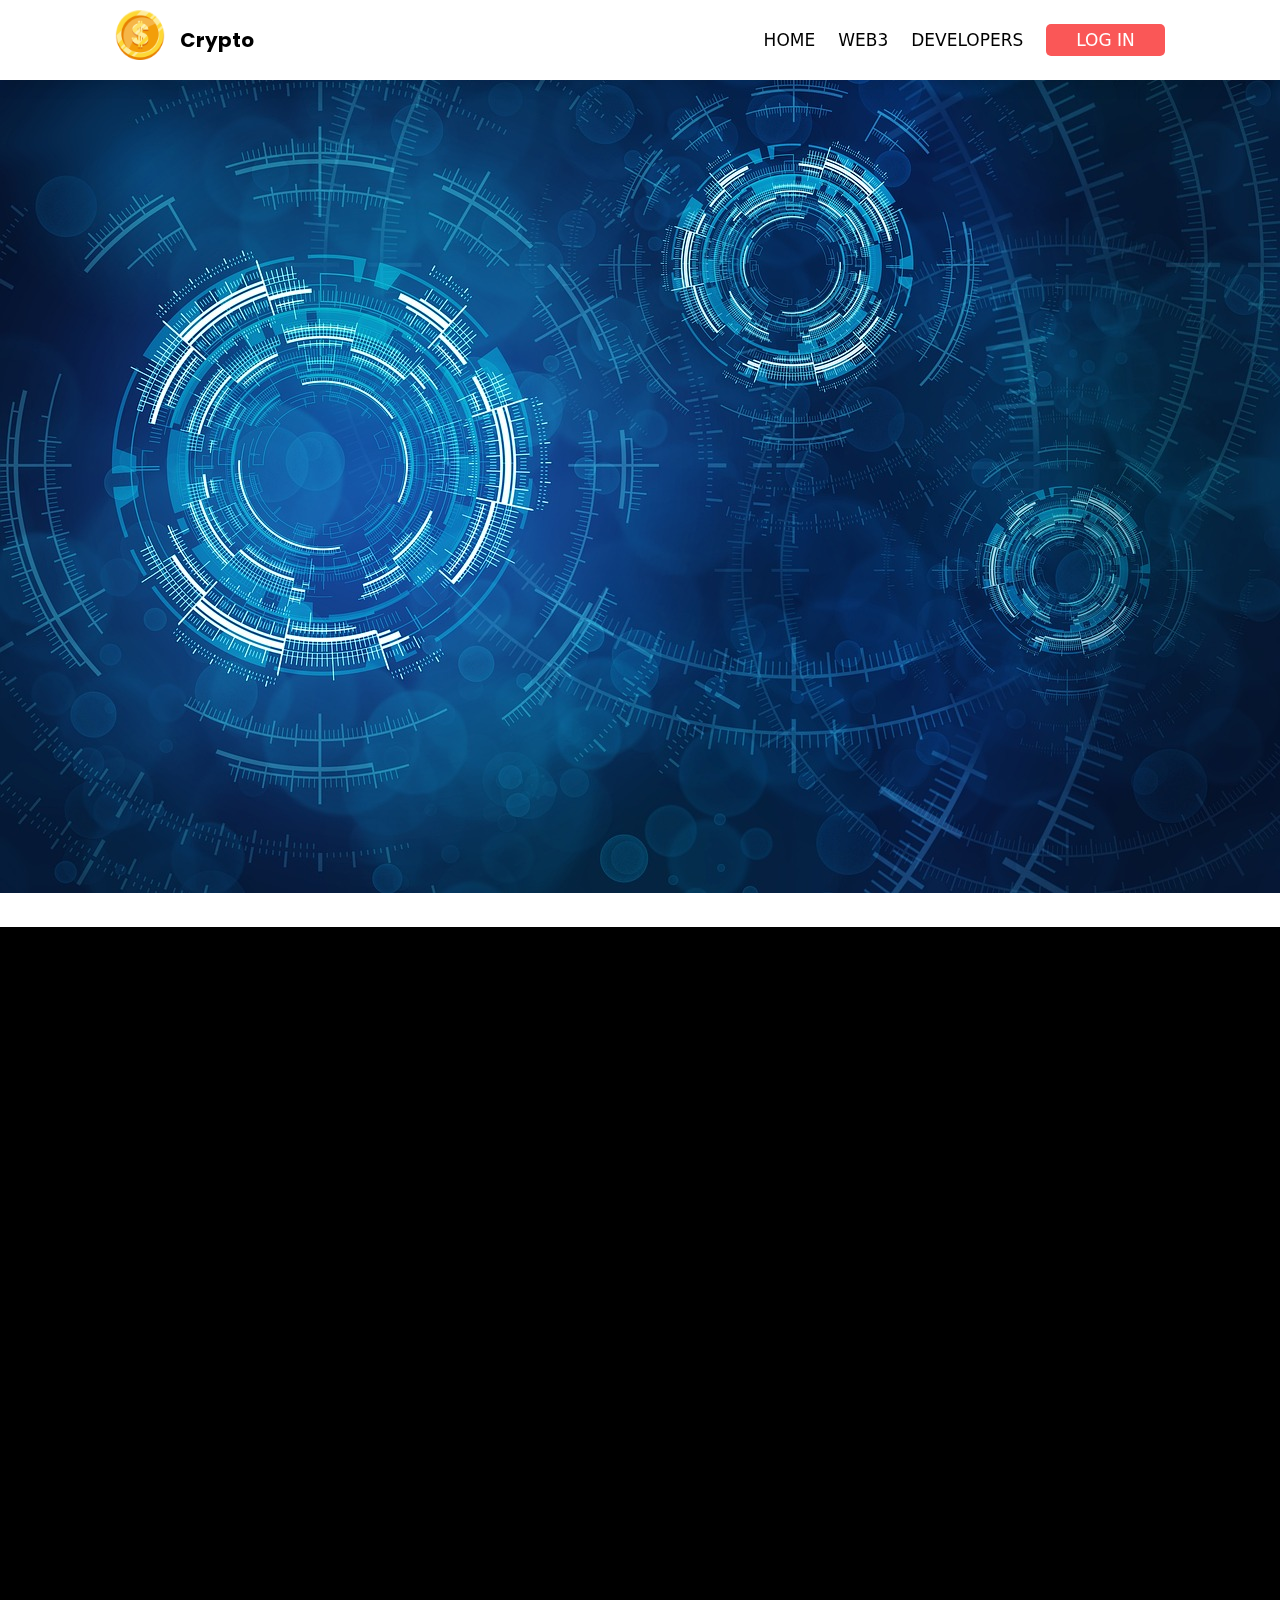
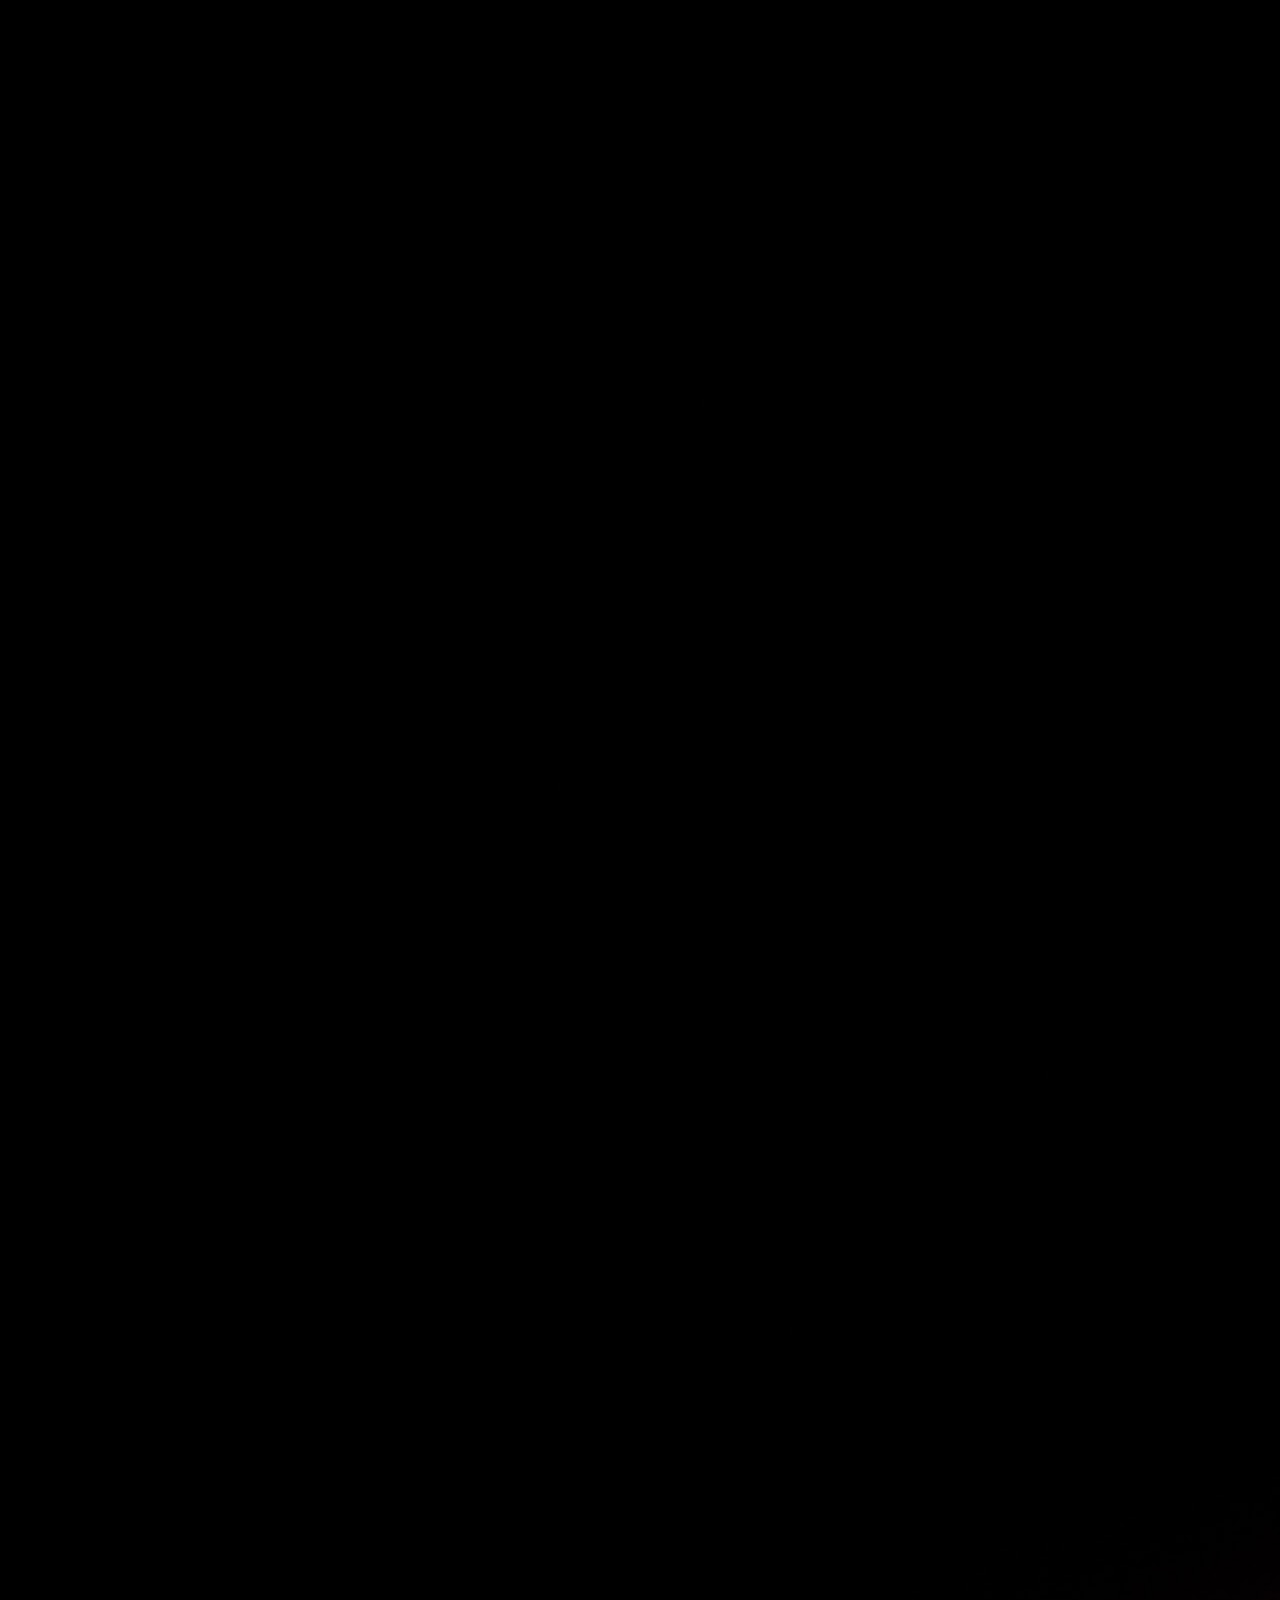
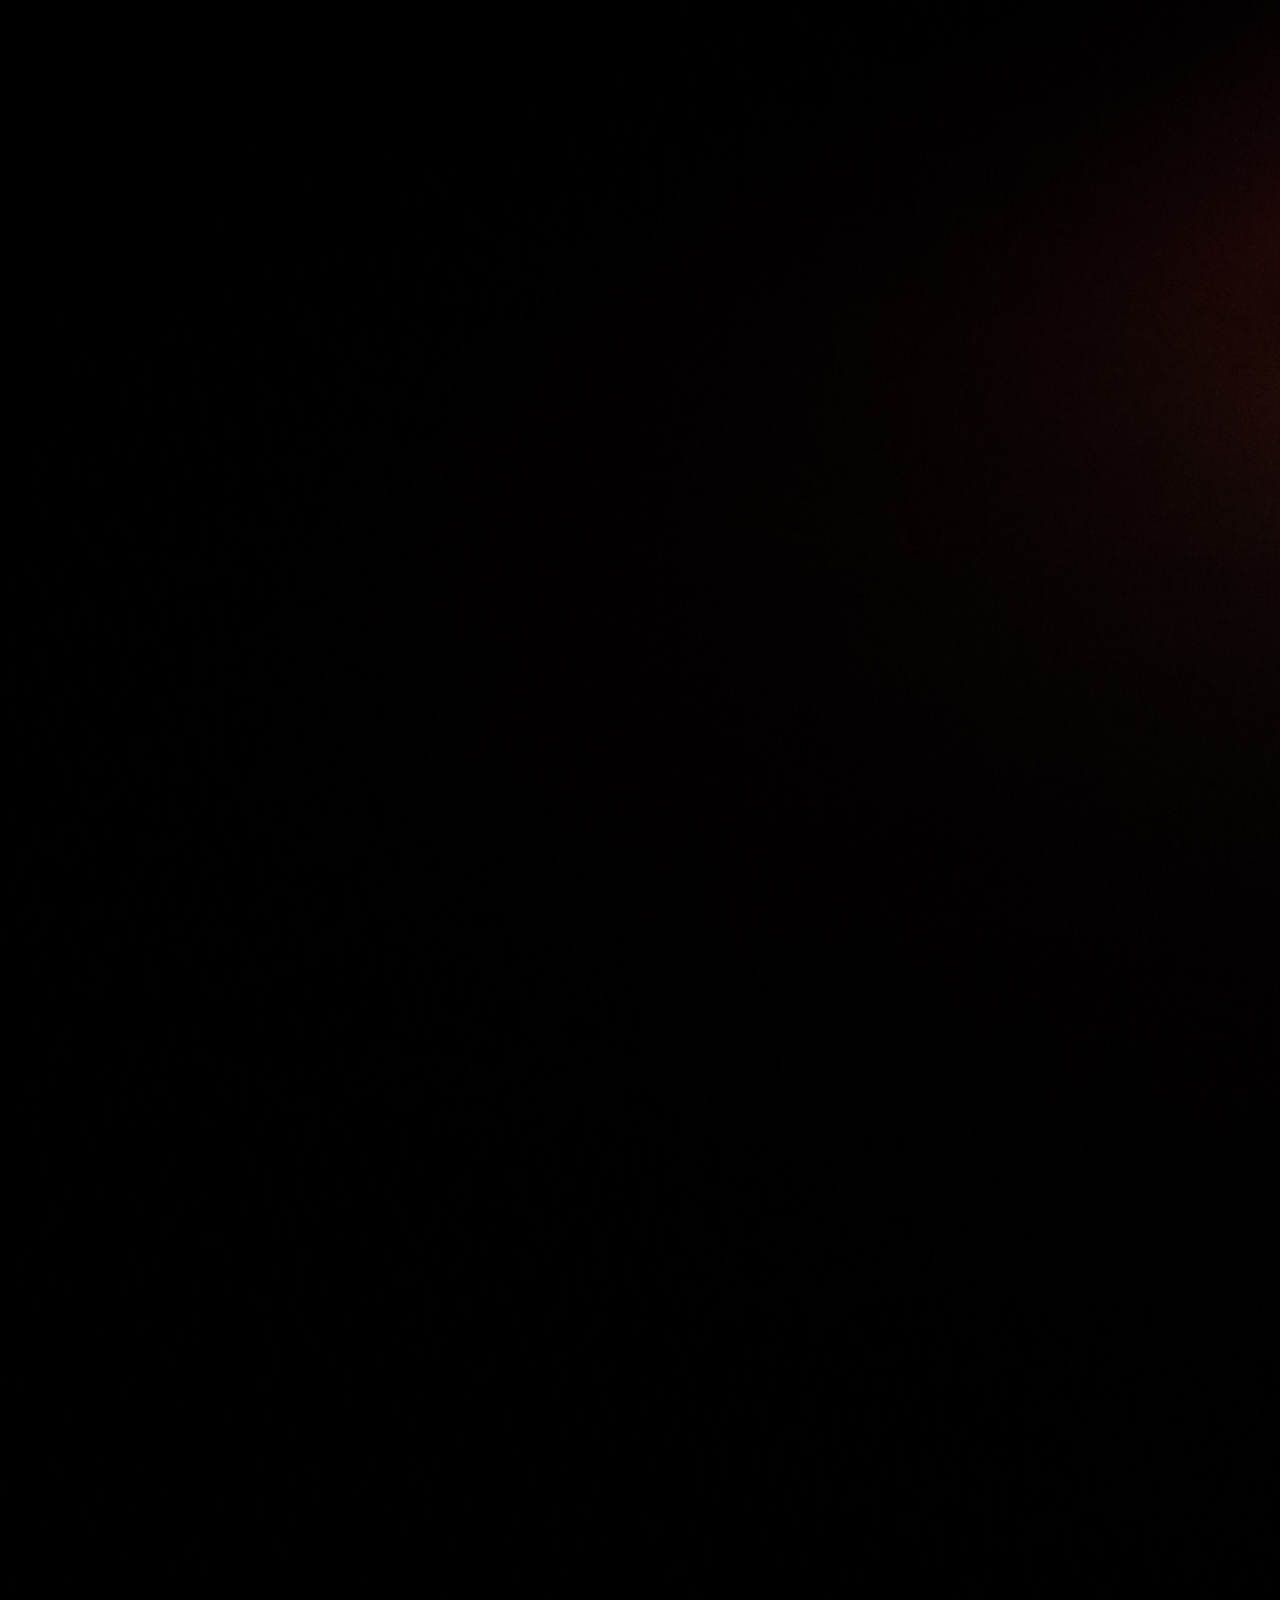
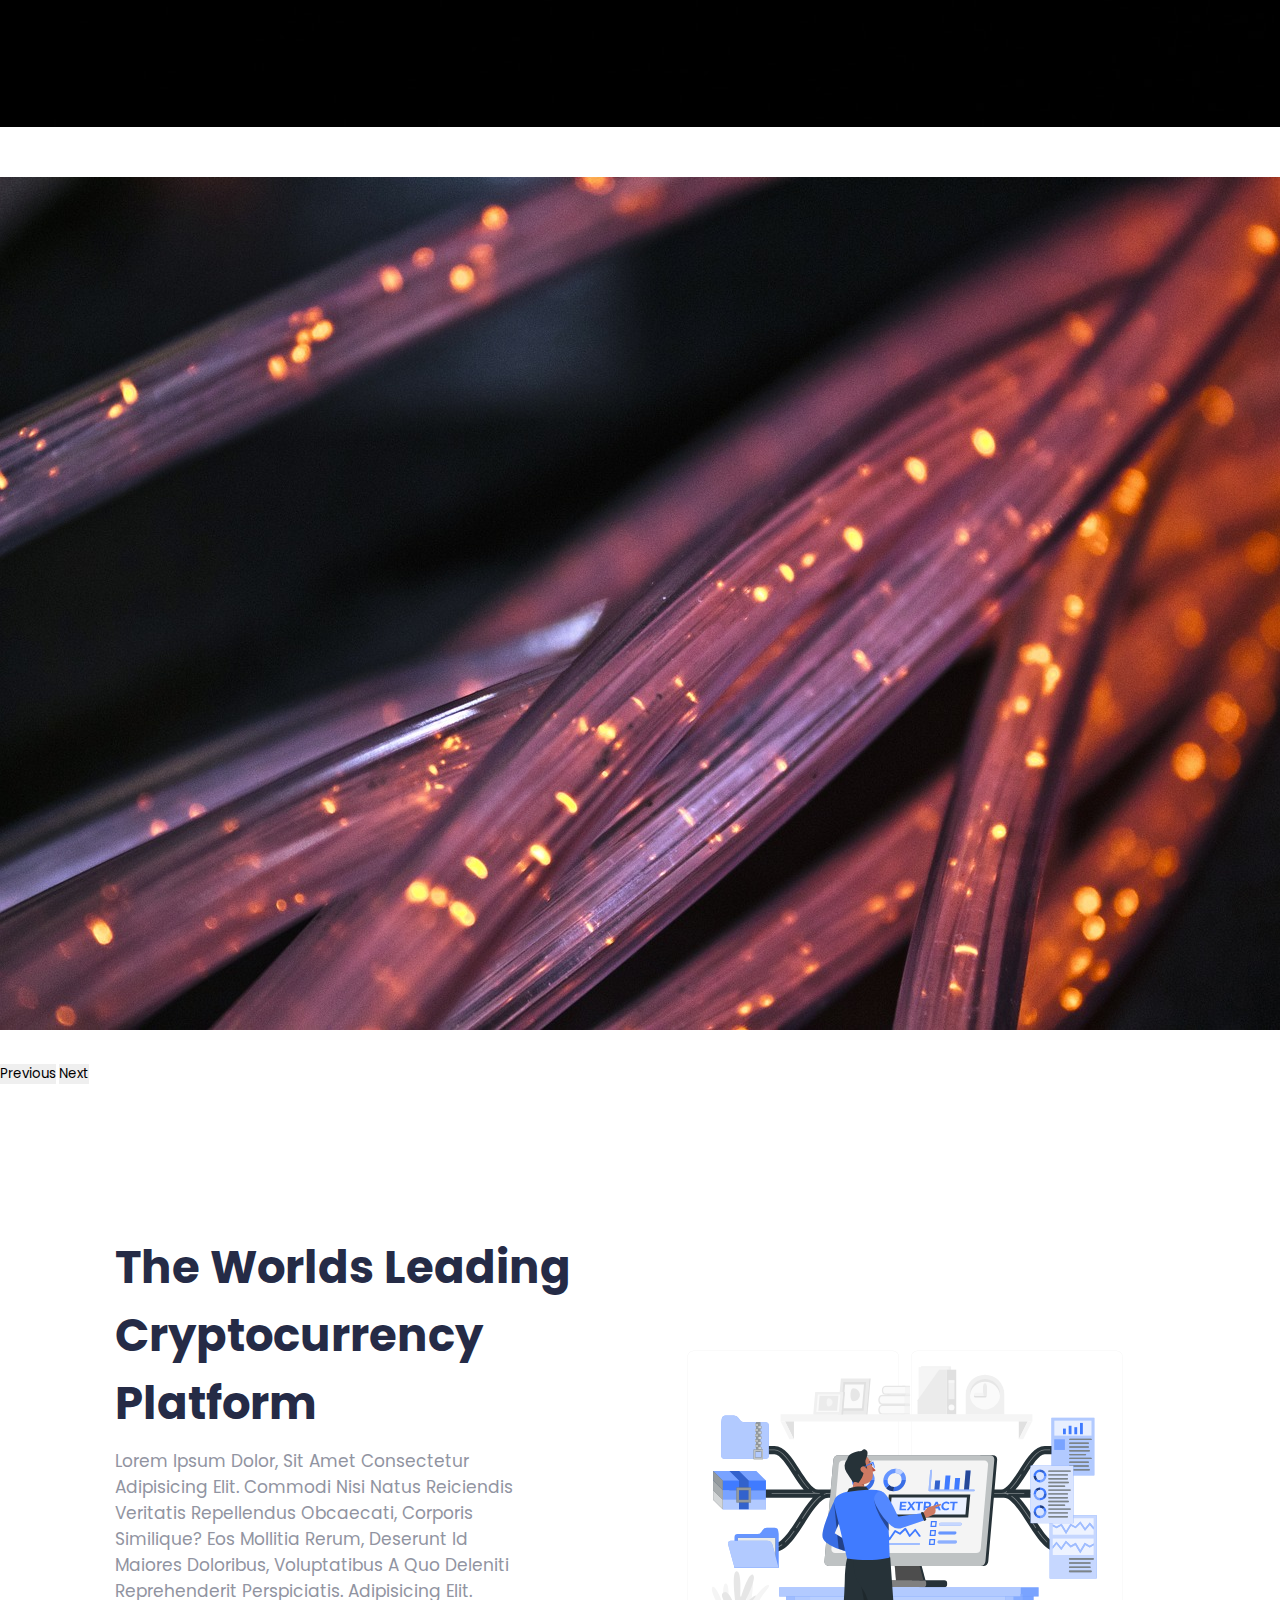
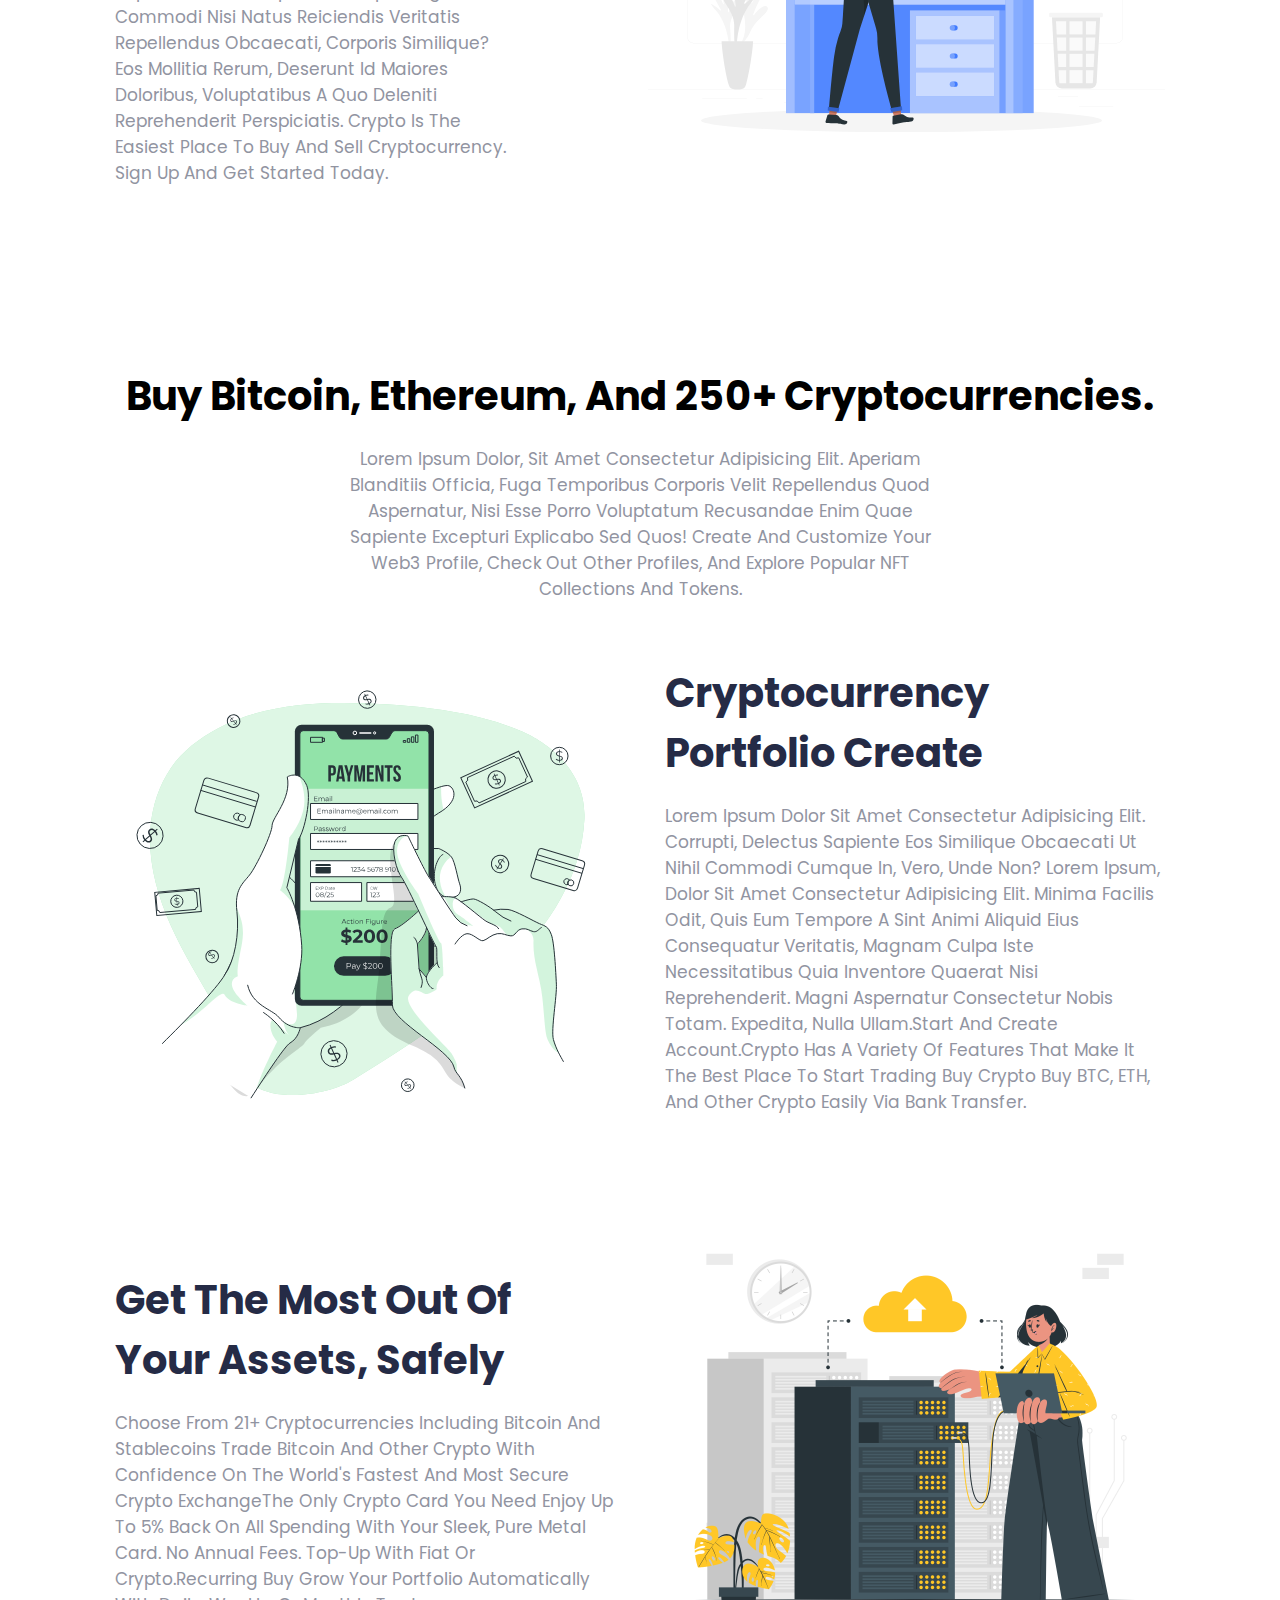
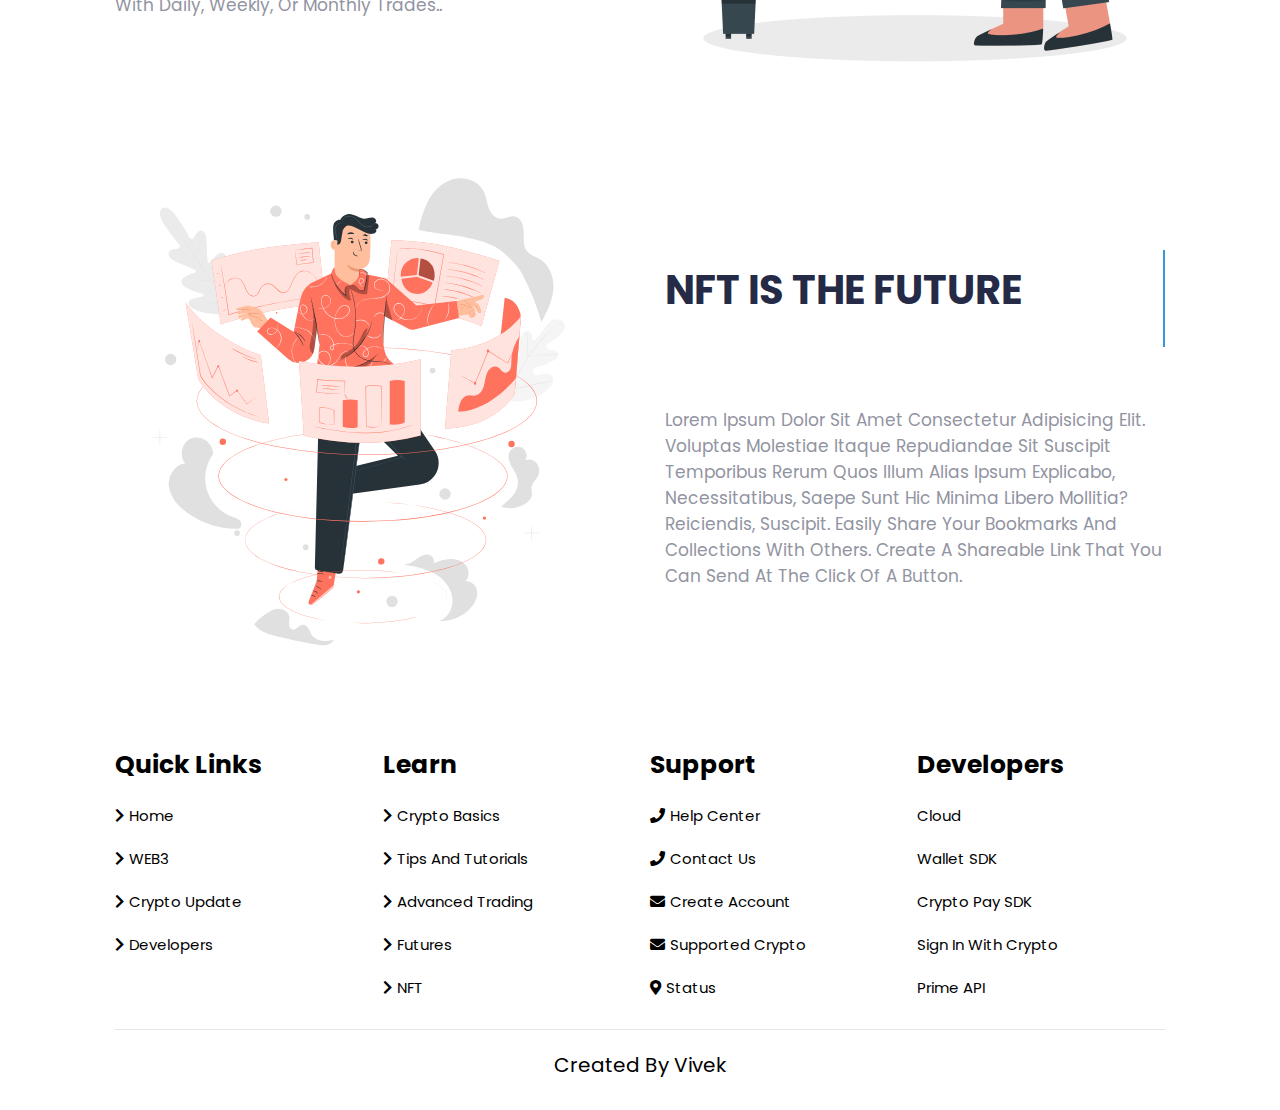
<file: developer.html>
<!DOCTYPE html>
<html lang="en">
<head>
    <meta charset="UTF-8">
    <meta name="viewport" content="width=device-width, initial-scale=1.0">
    <link rel="stylesheet" href="css/style.css">
    <link href="https://cdn.jsdelivr.net/npm/bootstrap@5.1.3/dist/css/bootstrap.min.css" rel="stylesheet" integrity="sha384-1BmE4kWBq78iYhFldvKuhfTAU6auU8tT94WrHftjDbrCEXSU1oBoqyl2QvZ6jIW3" crossorigin="anonymous">
    <link rel="stylesheet" href="https://cdnjs.cloudflare.com/ajax/libs/font-awesome/5.15.4/css/all.min.css">
    <script src="https://cdn.jsdelivr.net/npm/@popperjs/core@2.9.2/dist/umd/popper.min.js" integrity="sha384-IQsoLXl5PILFhosVNubq5LC7Qb9DXgDA9i+tQ8Zj3iwWAwPtgFTxbJ8NT4GN1R8p" crossorigin="anonymous"></script>
    <script src="https://cdn.jsdelivr.net/npm/bootstrap@5.0.2/dist/js/bootstrap.min.js" integrity="sha384-cVKIPhGWiC2Al4u+LWgxfKTRIcfu0JTxR+EQDz/bgldoEyl4H0zUF0QKbrJ0EcQF" crossorigin="anonymous"></script>
    <link rel="icon" type="image/x-icon" href="images/energy_4315499.png">
    <title>developer</title>
</head>
<body>
<!-- nav start -->
 <!-- navbar sections starts  -->
 <header class="header">
    <div class="logo">
        <img src="images/dollar_9382196.png" alt="logo-bookmark">
        <h1>Crypto</h1>

    </div>
    
    <nav class="navbar">
        <a href="index.html">Home</a>
        <a href="web3.html">Web3</a>
        <!-- <a href="#download">Crypto Update</a> -->
        <a href="developer.html">Developers</a>
        <a href="#" class="btn">Log in</a>
    </nav>
    <div class="fas fa-bars" id="menu-btn"></div>
</header>
    <!-- that is carsole -->
    <div id="carouselExampleCaptions" class="carousel slide">
        <div class="carousel-indicators">
          <button type="button" data-bs-target="#carouselExampleCaptions" data-bs-slide-to="0" class="active" aria-current="true" aria-label="Slide 1"></button>
          <button type="button" data-bs-target="#carouselExampleCaptions" data-bs-slide-to="1" aria-label="Slide 2"></button>
          <button type="button" data-bs-target="#carouselExampleCaptions" data-bs-slide-to="2" aria-label="Slide 3"></button>
        </div>
        <div class="carousel-inner">
          <div class="carousel-item active" data-bs-interval="400">
            <img src="images/c1.jpg" class="d-block w-100" alt="...">
            <div class="carousel-caption d-none d-md-block">
              <h5 style="color: white;font-weight: bold;">BEST NFT COLLECTION</h5>
              <p style="color: white;font-weight: bold;" >Lorem ipsum dolor sit amet consectetur adipisicing elit. Nulla quod modi at dolore cupiditate cum, placeat ad fuga error animi sunt ab vero, deleniti totam obcaecati eius, a fugiat doloribus..</p>
            </div>
          </div>
          <div class="carousel-item " data-bs-interval="400">
            <img src="images/c2.jpg" class="d-block w-100" alt="...">
            <div class="carousel-caption d-none d-md-block">
              <h5 style="color: white;font-weight: bold;">BEST COLLECTION OF CRYPTO</h5>
              <p style="color: white;font-weight: bold;">Lorem, ipsum dolor sit amet consectetur adipisicing elit. Distinctio quam animi nostrum necessitatibus optio dicta fuga impedit odio, culpa illum ex? Modi molestiae architecto ducimus similique ipsum asperiores accusamus tempore..</p>
            </div>
          </div>
          <div class="carousel-item " data-bs-interval="400">
            <img src="images/c3.jpg" class="d-block w-100" alt="...">
            <div class="carousel-caption d-none d-md-block">
              <h5 style="color: white;font-weight: bold;">FUTURE CURRENCY</h5>
              <p style="color: white;font-weight: bold;">Lorem ipsum dolor sit amet consectetur adipisicing elit. Molestias cum, explicabo laudantium hic dignissimos vitae corporis voluptatibus rerum saepe ab qui culpa quisquam consectetur? Provident sunt est esse iure fuga!.</p>
            </div>
          </div>
        </div>
        <button class="carousel-control-prev" type="button" data-bs-target="#carouselExampleCaptions" data-bs-slide="prev">
          <span class="carousel-control-prev-icon" aria-hidden="true"></span>
          <span class="visually-hidden">Previous</span>
        </button>
        <button class="carousel-control-next" type="button" data-bs-target="#carouselExampleCaptions" data-bs-slide="next">
          <span class="carousel-control-next-icon" aria-hidden="true"></span>
          <span class="visually-hidden">Next</span>
        </button>
      </div>
      <!-- making body -->
       <!-- that is the view part -->
    <section class="home" id="home">
        <div class="content">
            <h1>The Worlds Leading Cryptocurrency Platform</h1>
            <p>Lorem ipsum dolor, sit amet consectetur adipisicing elit. Commodi nisi natus reiciendis veritatis repellendus obcaecati, corporis similique? Eos mollitia rerum, deserunt id maiores doloribus, voluptatibus a quo deleniti reprehenderit perspiciatis. adipisicing elit. Commodi nisi natus reiciendis veritatis repellendus obcaecati, corporis similique? Eos mollitia rerum, deserunt id maiores doloribus, voluptatibus a quo deleniti reprehenderit perspiciatis. Crypto is the easiest place to buy and sell cryptocurrency. Sign up and get started today.</p>

            <!-- <a href="#" class="home-btn">Get Started</a> -->
        </div>


        <div class="image">
            <img src="images/1one.svg" alt="crypto">
        </div>
    </section>

    <!-- home section ends -->

    <!-- features sectin starts  -->

    <section class="features" id="features">
        <div class="heading">
            <h1>Buy Bitcoin, Ethereum, and 250+ cryptocurrencies.</h1>
            <p>Lorem ipsum dolor, sit amet consectetur adipisicing elit. Aperiam blanditiis officia, fuga temporibus corporis velit repellendus quod aspernatur, nisi esse porro voluptatum recusandae enim quae sapiente excepturi explicabo sed quos! Create and customize your web3 profile, check out other profiles, and explore popular NFT collections and tokens.</p>
        </div>


        <div class="row">
            <!-- 1 Tab  -->
            <div class="image">
                <img src="images/2_two.svg" alt="crypto">
            </div>


            <div class="content">
                <h1>cryptocurrency portfolio Create</h1>
                <p> Lorem ipsum dolor sit amet consectetur adipisicing elit. Corrupti, delectus sapiente eos similique obcaecati ut nihil commodi cumque in, vero, unde non? Lorem ipsum, dolor sit amet consectetur adipisicing elit. Minima facilis odit, quis eum tempore a sint animi aliquid eius consequatur veritatis, magnam culpa iste necessitatibus quia inventore quaerat nisi reprehenderit. Magni aspernatur consectetur nobis totam. Expedita, nulla ullam.Start and Create account.Crypto has a variety of features that make it the best place to start trading Buy crypto
                    Buy BTC, ETH, and other crypto easily via bank transfer.</p>
                <!-- <a href="#" class="all-btn">Learn more info</a> -->
            </div>

            <!-- 1 Tab  -->

            <!-- 2 Tab  -->
            <div class="content">
                <h1>Get the most out of 
                    your assets, safely</h1>
                <p>Choose from 21+ cryptocurrencies including Bitcoin and stablecoins Trade bitcoin and other crypto with 
                    confidence on the world's fastest and 
                    most secure crypto exchangeThe only crypto card
                    you need
                    Enjoy up to 5% back on all spending with your sleek, pure metal card.
                    No annual fees. Top-up with fiat or crypto.Recurring Buy

                    Grow your portfolio automatically with daily, weekly, or monthly trades..</p>
                <!-- <a href="#" class="all-btn">more info</a> -->
            </div>

            <div class="image">
                <img src="images/3_three.png" alt="phone">
            </div>

            <!-- 2 Tab  -->
            <div class="image">
                <img src="images/4_four.svg" alt="phone_data">
            </div>

            <div class="content">
                <strong>
                <div class="typing-text"><h1>NFT IS THE FUTURE </h1>.</div>
            </strong>
                <p>Lorem ipsum dolor sit amet consectetur adipisicing elit. Voluptas molestiae itaque repudiandae sit suscipit temporibus rerum quos illum alias ipsum explicabo, necessitatibus, saepe sunt hic minima libero mollitia? Reiciendis, suscipit. Easily share your bookmarks and collections with others. Create a shareable link that you can send at the click of a button.</p>
                <!-- <a href="#" class="all-btn">more info</a> -->
            </div>


            <!-- 3 Tab  -->

        </div>
    </section>


    <!-- features sectin ends -->





    <!-- footer section starts  -->

   <section class="footer" id="footer">
       <div class="box-container">
           <div class="box">
               <h3>quick links</h3>
               <a href="#"><i class="fas fa-chevron-right"></i>Home</a>
               <a href="#"><i class="fas fa-chevron-right"></i>WEB3</a>
               <a href="#"><i class="fas fa-chevron-right"></i>Crypto update</a>
               <a href="#"><i class="fas fa-chevron-right"></i>Developers</a>
            </div>
            
            
            <div class="box">
                <h3>Learn</h3>
                <a href="#"><i class="fas fa-chevron-right"></i>Crypto basics</a>
                <a href="#"><i class="fas fa-chevron-right"></i>Tips and tutorials</a>
                <a href="#"><i class="fas fa-chevron-right"></i>Advanced trading</a>
                <a href="#"><i class="fas fa-chevron-right"></i>Futures</a>
                <a href="#"><i class="fas fa-chevron-right"></i>NFT</a>
           </div>

           <div class="box">
               <h3>Support</h3>
               <a href="#"><i class="fas fa-phone"></i>Help center</a>
               <a href="#"><i class="fas fa-phone"></i>Contact us</a>
               <a href="#"><i class="fas fa-envelope"></i>Create account</a>
               <a href="#"><i class="fas fa-envelope"></i>Supported crypto</a>
               <a href="#"><i class="fas fa-map-marker-alt"></i>Status</a>
           </div>

           <div class="box">
               <h3>Developers</h3>
               <a href="#">Cloud</a>
               <a href="#">Wallet SDK</a>
               <a href="#">crypto Pay SDK</a>
               <a href="#">Sign in with crypto</a>
               <a href="#">Prime API</a>
           </div>
       </div>


       <div class="credit">created by vivek
       
       </div>
   </section>

    <!-- footer section ends -->


    <script src="js/main.js"></script>



</body>
</html>
</file>
<file: css/style.css>
@import url('https://fonts.googleapis.com/css2?family=Poppins:wght@100;200;300;400;600;700&display=swap');

*{
    font-family: 'Poppins', sans-serif;
    margin: 0;
    padding: 0;
    box-sizing: border-box;
    outline: none;
    border: none;
    text-transform: capitalize;
    transition: 0.2s ease-in-out;
    color: #000;
    text-decoration: none;
}

::selection{
    background-color: var(--Soft-Red);
    color: #fff;
}


::-webkit-scrollbar{
    width: 12px;
}

::-webkit-scrollbar-thumb{
    background-color: var(--Soft-Blue);
}

section {
    padding: 2rem 9%;
}

html{
    font-size: 62.5%;
    scroll-behavior: smooth;
    overflow-x: hidden;
}

.heading{
    text-align: center;
    font-size: 2rem;
    color: var(--Very-Dark-Blue);
    margin-top: 10rem;
    margin-bottom: 5rem;
}


.heading h1{
    padding-bottom: 2rem;
}


.heading p{
    max-width: 60rem;
    margin: auto;
    color: var(--Grayish-Blue);
    font-size: 1.7rem;
}


.all-btn{
    padding: 1rem 3rem;
    font-size: 1.5rem;
    background-color: var(--Soft-Blue);
    border-radius: .5rem;
    color: #fff;
}

.all-btn:hover{
    background-color: transparent;
    color: var(--Soft-Blue);
    border: 2px solid var(--Soft-Blue);
}


:root{
    --Soft-Blue: hsl(231, 69%, 60%);
    --Soft-Red: hsl(0, 94%, 66%);
    --Grayish-Blue: hsl(229, 8%, 60%);
    --Very-Dark-Blue: hsl(229, 31%, 21%);
    --box-shadow: .5rem .5rem  0 hsl(231, 69%, 60%);
    --text-shadow: .4rem .4rem  0 rgba(0, 0, 0, .2);
    --border: .2rem  solid var(--green);
}


/* navbar sections starts */
.header{
    padding: 1rem 9%;
    display: flex;
    justify-content: space-between;
    align-items: center;
    position: fixed;
    top: 0;
    right: 0%;
    left: 0;
    z-index: 10000;
    background-color: #fff;
    box-shadow: 0rem 0.5rem 1.5rem rgba(0, 0, 0, .1);
}


.header .logo{
    cursor: pointer;
}


.header .navbar a{
    margin-left: 2rem;
    font-size: 1.7rem;
    font-family: system-ui, -apple-system, BlinkMacSystemFont, 'Segoe UI', Roboto, Oxygen, Ubuntu, Cantarell, 'Open Sans', 'Helvetica Neue', sans-serif;
    text-transform: uppercase;
}


.header .navbar a:hover{
    color: var(--Soft-Red);
}


.header .navbar .btn{
    padding: .6rem 3rem;
    background-color: var(--Soft-Red);
    color: #fff;
    border-radius: .5rem;
}

.header .navbar .btn:hover{
    color: var(--Soft-Red);
    background-color: transparent;
    border: 2px solid var(--Soft-Red);
}

#menu-btn{
    padding: 1rem 1rem;
    background-color: #eee;
    font-size: 3rem;
    color: var(--Soft-Blue);
    border-radius: .5rem;
    cursor: pointer;
    display: none;
}



/* Media Queries */




@media (max-width: 991px){
    html{
        font-size: 55%;
    }
    .header{
        padding: 2rem;
    }
    
}

@media (max-width: 768px){
    #menu-btn{
        display: initial;
    }

    .header .navbar{
        position: absolute;
        top: 115%;
        right: 2rem;
        box-shadow: var(--box-shadow);
        width: 33rem;
        border-radius: .5rem;
        border: 2px solid var(--Soft-Blue);
        background-color: #fff;
        transform: scale(0);
        transform-origin: top right;
    }

    .header .navbar.active{
        transform: scale(1);
    }

    .header .navbar a{
        margin: 2.5rem;
        text-align: center;
        display: block;
        font-size: 2rem;
    }
}


@media (max-width: 450px){
    html{
        font-size: 50%;
    }
}
/* navbar sections ends */


/* home section starts  */

.home{
    padding-top: 15rem;
    display: flex;
    align-items: center;
    flex-wrap: wrap;
    /* main property for responsiveness */
    gap: 1.5rem;
}


.home .image{
    flex: 1 1 45rem;
}


.home .image img{
    width: 100%;
    margin-top: 5rem;
}


.home .content{
    flex: 1 1 45rem;
}


.home .content h1{
    font-size: 4.5rem;
    padding-block-end: 1rem 0;
    color: var(--Very-Dark-Blue);
}

.home .content p{
    font-size: 1.7rem;
    padding: 1rem 0;
    max-width: 40rem;
    color: var(--Grayish-Blue);
    padding-bottom: 4rem;
}

.home .content .home-btn{
    padding: 1.3rem 2rem;
    background-color: #fff;
    color: #000;
    font-size: 1.4rem;
    box-shadow: .5rem .5rem hsl(231, 69%, 60%);
    border: 2px solid var(--Soft-Blue);
    border-radius: .5rem;
}


.home .content .home-btn:hover{
    background-color: var(--Soft-Blue);
    box-shadow: none;
    color: #fff;
}




/* home section ends */



/* features section starts  */


.features .row{
    display: flex;
    align-items: center;
    flex-wrap: wrap;
    gap: 5rem;
    margin: 3rem 0;
    
}

.features .row .image{
    flex: 1 1 45rem;
    
}


.features .row .image img{
    width: 100%;
}



.features .row .content{
    flex: 1 1 45rem;
}


.features .row .content h1{
    font-size: 4rem;
    padding: 1rem 0;
    color: var(--Very-Dark-Blue);
}


.features .row .content p{
    font-size: 1.7rem;
    padding: 1rem 0;
    color: var(--Grayish-Blue);
    padding-bottom: 4rem;
}
/* features section ends */


/* downloads section starts  */

.download .box-container{
    display: grid;
    gap: 4rem;
    grid-template-columns: repeat(auto-fit, minmax(20rem, 1fr));
    padding-top: 5rem;
    padding-bottom: 5rem;
}

.download .box{
    border: 2px solid var(--Soft-Blue);
    box-shadow: var(--box-shadow);
    border-radius: .5rem;
    text-align: center;
    padding: 2.5rem;
}
.download .box:hover{
    border: 2px solid var(--Soft-Blue);
    box-shadow: none;
}


.download .box h3{
    font-size: 2rem;
    padding: 1rem 0;
    color: var(--Very-Dark-Blue);
}



.download .box p{
    font-size: 1.7rem;
    padding-bottom: 2.5rem;
    color: var(--Grayish-Blue);
}

/* downloads section ends */



/* footer section starts */
.footer .box-container{
    display: grid;
    grid-template-columns: repeat(auto-fit, minmax(22rem, 1fr));
    gap:2rem;
}

.footer .box-container .box h3{
    font-size: 2.5rem;
    color:var(--black);
    padding: 1rem 0;
}

.footer .box-container .box a{
    display: block;
    font-size: 1.5rem;
    color:var(--light-color);
    padding: 1rem 0;
}

.footer .box-container .box a i{
    padding-right: .5rem;
    color:var(--green);
}

.footer .box-container .box a:hover i{
    padding-right:1rem;
}


.footer .credit{
    padding: 1rem;
    padding-top: 2rem;
    margin-top: 2rem;
    text-align: center;
    font-size: 2rem;
    color: #000;
    border-top: .1rem solid rgba(0, 0, 0, .1);
}


.footer .credit span{
    color: var(--Soft-Red);
    cursor: pointer;
}

.logo img{
    width:50px;
    height: 50px;
    margin: 0;
    padding: 0;
    
}
.logo{
    display: flex;
    justify-content: center;
    

    
}
.logo h1{
    /* background-color: red; */
    padding: 15px;
}

@keyframes typing {
  from {
    width: 0;
  }

  to {
    width: 100%;
  }
}

.typing-text {
  overflow: hidden;
  white-space: nowrap;
  margin: 50px 0;
  border-right: 2px solid #3498db;
  /* Change the color as needed */
  animation: typing 8s steps(40) infinite;
  font-family: 'Arial', sans-serif;
  font-size: 1.5em;
  font-weight: bold;
  color: #fdfdfd;
  caret-color: white;
  /* Change the color as needed */
}
.box img{
    width: 170px;
}
#big{
    height: 160px;
}
</file>
